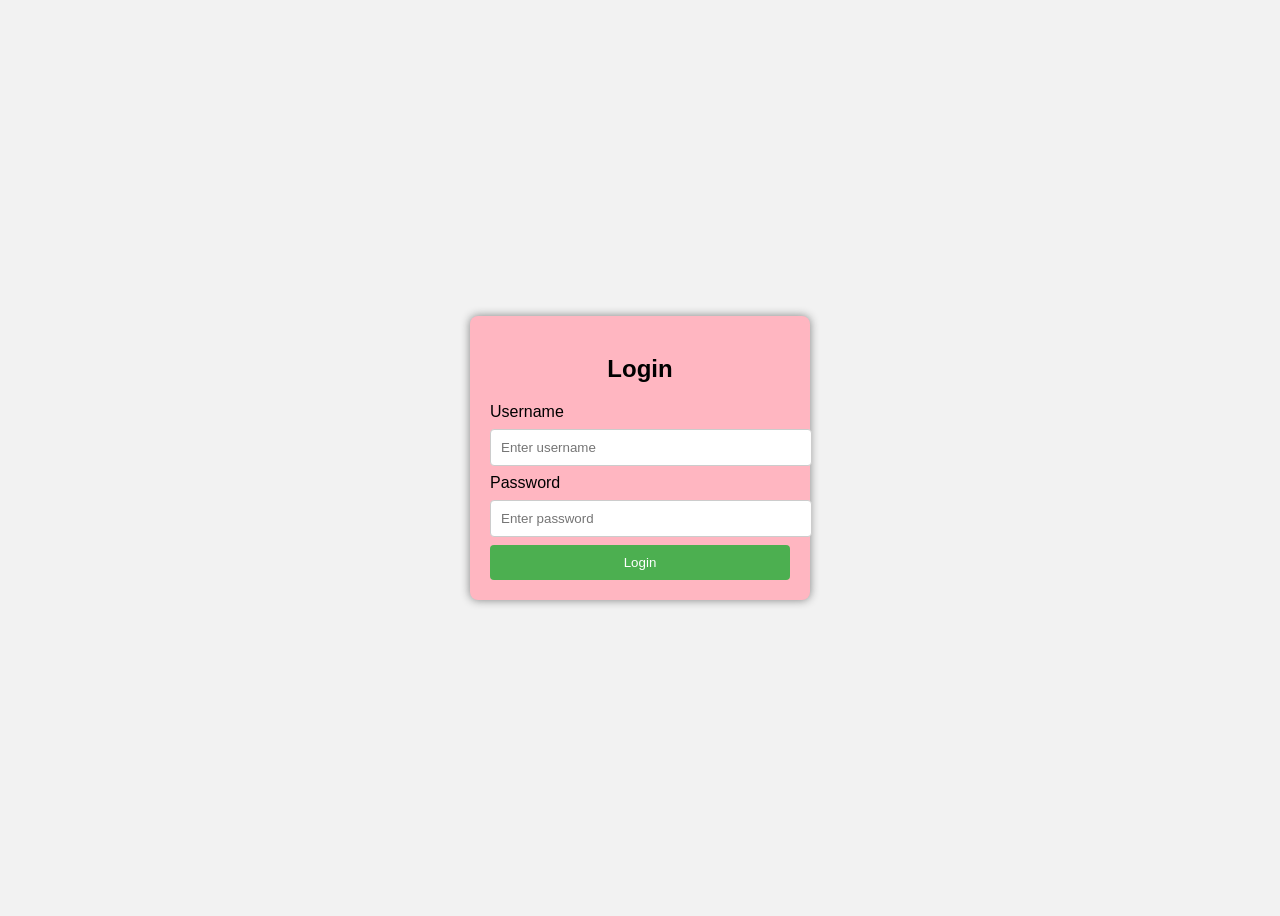
<file: index.html>
<!DOCTYPE html>
<html>
<head>
    <title>Login Page</title>
    <!-- Link to external CSS file -->
    <link rel="stylesheet" type="text/css" href="style.css">
</head>
<body>
    <div class="login-box">
        <h2>Login</h2>
        <form>
            <label for="username">Username</label>
            <input type="text" id="username" name="username" placeholder="Enter username" required>

            <label for="password">Password</label>
            <input type="password" id="password" name="password" placeholder="Enter password" required>

            <button type="submit">Login</button>
        </form>
    </div>
</body>
</html>
</file>
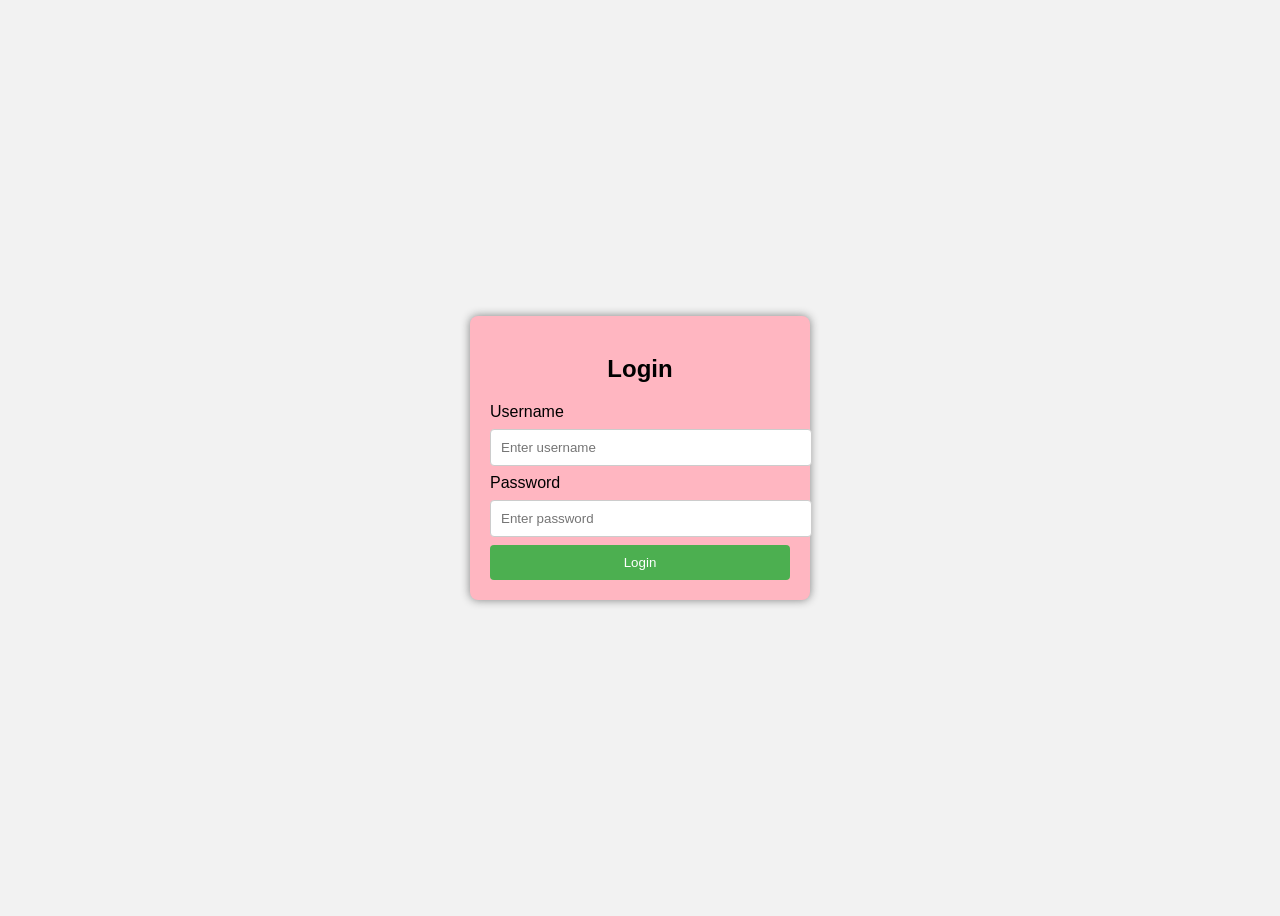
<file: login.html>
<!DOCTYPE html>
<html>
<head>
    <title>Login Page</title>
    <!-- Link to external CSS file -->
    <link rel="stylesheet" type="text/css" href="style.css">
</head>
<body>
    <div class="login-box">
        <h2>Login</h2>
        <form>
            <label for="username">Username</label>
            <input type="text" id="username" name="username" placeholder="Enter username" required>

            <label for="password">Password</label>
            <input type="password" id="password" name="password" placeholder="Enter password" required>

            <button type="submit">Login</button>
        </form>
    </div>
</body>
</html>
</file>
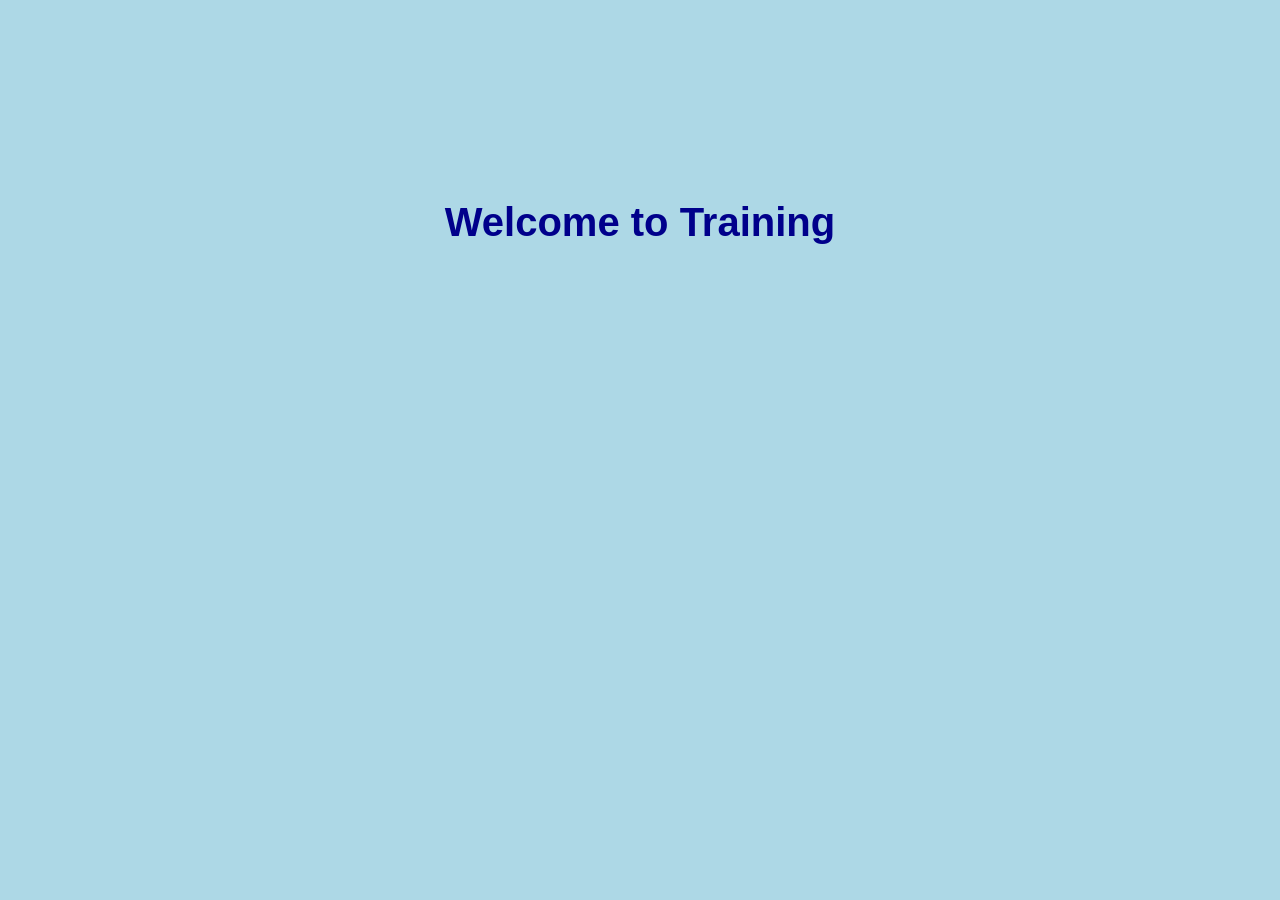
<file: training.html>
<!DOCTYPE html>
<html>
<head>
    <title>Training Page</title>
    <!-- Link to external CSS file -->
    <link rel="stylesheet" type="text/css" href="training.css">
</head>
<body>
    <h1>Welcome to Training</h1>
</body>
</html>
</file>
<file: style.css>
body {
    font-family: Arial, sans-serif;
    background-color: #f2f2f2;
    display: flex;
    justify-content: center;
    align-items: center;
    height: 100vh;
}

.login-box {
    background: lightpink;
    padding: 20px;
    border-radius: 8px;
    box-shadow: 0px 0px 10px gray;
    width: 300px;
}

.login-box h2 {
    text-align: center;
    margin-bottom: 20px;
}

.login-box input {
    width: 100%;
    padding: 10px;
    margin: 8px 0;
    border: 1px solid #ccc;
    border-radius: 4px;
}

.login-box button {
    width: 100%;
    padding: 10px;
    background: #4CAF50;
    color: white;
    border: none;
    border-radius: 4px;
    cursor: pointer;
}

.login-box button:hover {
    background: #45a049;
}
</file>
<file: training.css>
body {
    background-color: lightblue;   /* Change color as you like */
    font-family: Arial, sans-serif;
    text-align: center;
    margin-top: 200px;
}

h1 {
    color: darkblue;
    font-size: 40px;
}
</file>
